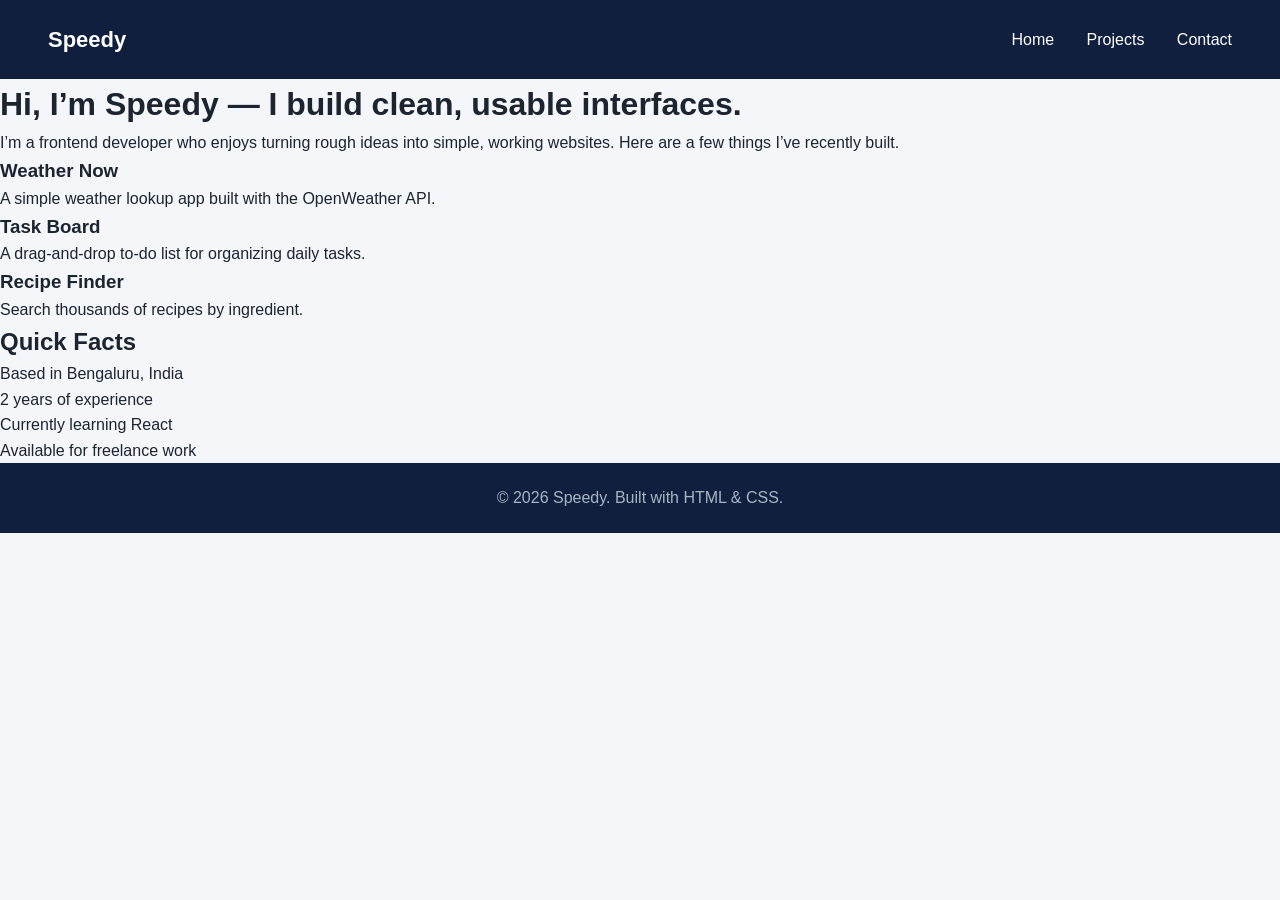
<file: part-c-layout-css3/index.html>
<!DOCTYPE html>
<html lang="en">
<head>
  <meta charset="UTF-8" />
  <meta name="viewport" content="width=device-width, initial-scale=1.0" />
  <title>Assignment 1 · Part C - Layout &amp; CSS3</title>
  <link rel="stylesheet" href="style.css" />
</head>
<body>

  <!--
    ============================================
    YOUR TASK
    ============================================
    The HTML for this part is already written for you - your job is 100%
    in style.css this time. Target image: ../assets/images/target-part-c.png

    What changed from Part B:
      1. <main> and <aside> now sit SIDE BY SIDE instead of stacked.
         Use Flexbox (display: flex on their parent, .page-row) to do this.
      2. Inside <main>, there are 3 project cards. Arrange them in a ROW
         using Flexbox (or try CSS Grid if you want the extra practice).
      3. Give each card a border-radius and a box-shadow.
      4. Give each card a hover effect using transition - when the mouse is
         over a card, it should lift up slightly and its shadow should grow.

    Follow the TODO comments in style.css - they walk you through it in order.
  -->

  <header class="site-header">
    <div class="brand">Speedy</div>
    <nav class="nav">
      <a href="#">Home</a>
      <a href="#">Projects</a>
      <a href="#">Contact</a>
    </nav>
  </header>

  <div class="page-row">
    <main class="site-main">
      <h1>Hi, I&rsquo;m Speedy &mdash; I build clean, usable interfaces.</h1>
      <p>I&rsquo;m a frontend developer who enjoys turning rough ideas into simple, working
      websites. Here are a few things I&rsquo;ve recently built.</p>

      <div class="card-row">
        <div class="card">
          <h3>Weather Now</h3>
          <p>A simple weather lookup app built with the OpenWeather API.</p>
        </div>
        <div class="card">
          <h3>Task Board</h3>
          <p>A drag-and-drop to-do list for organizing daily tasks.</p>
        </div>
        <div class="card">
          <h3>Recipe Finder</h3>
          <p>Search thousands of recipes by ingredient.</p>
        </div>
      </div>
    </main>

    <aside class="site-aside">
      <h2>Quick Facts</h2>
      <ul>
        <li>Based in Bengaluru, India</li>
        <li>2 years of experience</li>
        <li>Currently learning React</li>
        <li>Available for freelance work</li>
      </ul>
    </aside>
  </div>

  <footer class="site-footer">
    <p>&copy; 2026 Speedy. Built with HTML &amp; CSS.</p>
  </footer>

</body>
</html>
</file>
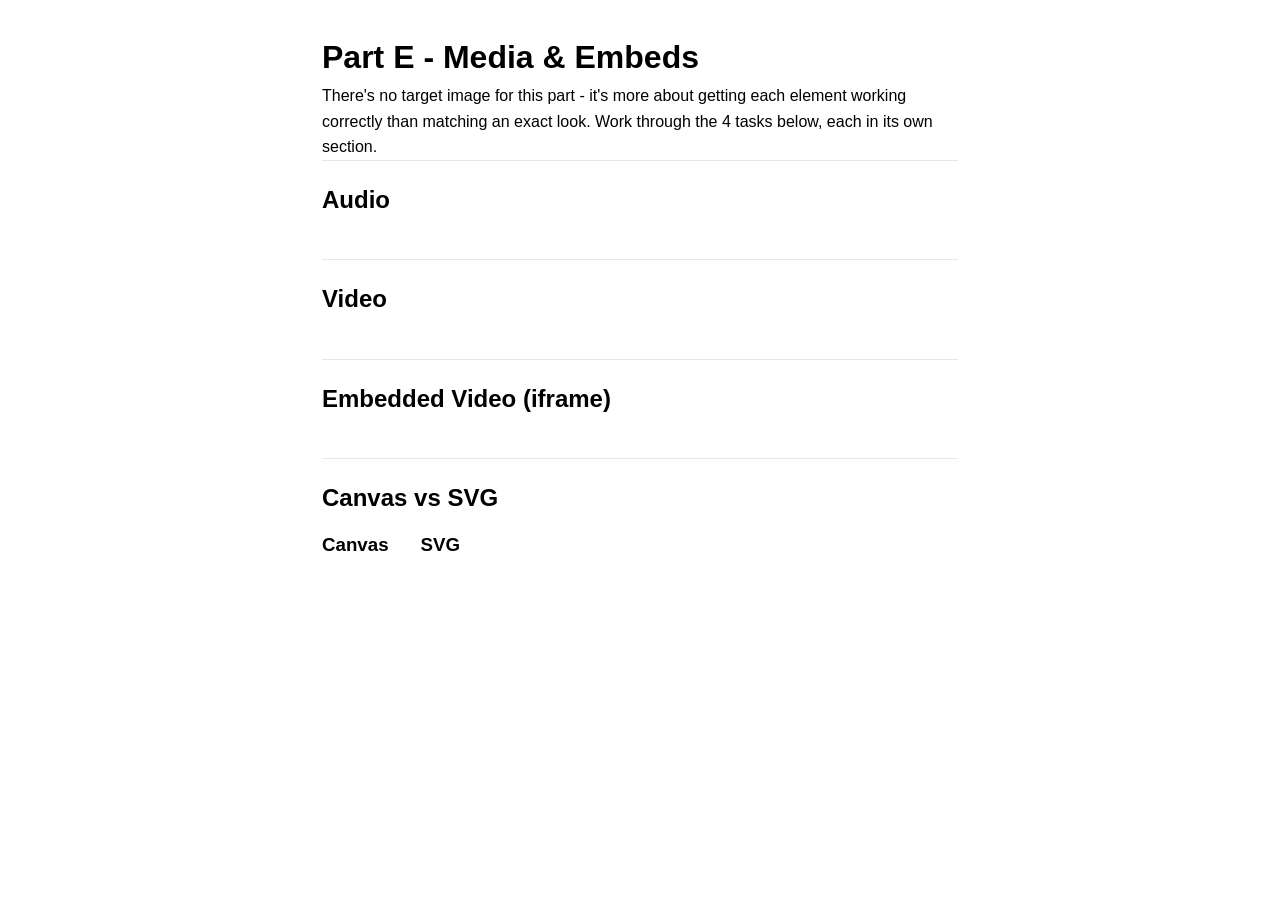
<file: part-e-media-embeds/index.html>
<!DOCTYPE html>
<html lang="en">
<head>
  <meta charset="UTF-8" />
  <meta name="viewport" content="width=device-width, initial-scale=1.0" />
  <title>Assignment 1 · Part E - Media &amp; Embeds</title>
  <link rel="stylesheet" href="style.css" />
</head>
<body>

  <h1>Part E - Media &amp; Embeds</h1>
  <p>There's no target image for this part - it's more about getting each
  element working correctly than matching an exact look. Work through the
  4 tasks below, each in its own section.</p>

  <!--
    ================================================================
    TASK 1 - <audio>
    ================================================================
    Drop any short mp3 file of your own into this folder (a voice memo,
    a clip of a song, anything) and call it audio-clip.mp3.

    TODO: add an <audio> tag below with:
      - controls  (so play/pause buttons show up)
      - a <source> child pointing at your mp3
      - some fallback text after the <source>, e.g.
        "Your browser does not support the audio element."
  -->
  <section>
    <h2>Audio</h2>
    <!-- TODO: your <audio> tag here -->
  </section>


  <!--
    ================================================================
    TASK 2 - <video>
    ================================================================
    Drop any short mp4 file of your own into this folder (a screen
    recording, a clip on your phone, anything) and call it video-clip.mp4.

    TODO: add a <video> tag below with:
      - controls
      - width="400" (or similar, so it doesn't take over the page)
      - a <source> child pointing at your mp4
      - fallback text, same idea as the audio task
  -->
  <section>
    <h2>Video</h2>
    <!-- TODO: your <video> tag here -->
  </section>


  <!--
    ================================================================
    TASK 3 - <iframe>
    ================================================================
    Pick any YouTube video, click Share -> Embed, and copy the <iframe>
    code YouTube gives you. Paste it below. This is the standard,
    real-world way iframes get used.

    TODO: your embedded <iframe> here
  -->
  <section>
    <h2>Embedded Video (iframe)</h2>
    <!-- TODO: your <iframe> here -->
  </section>


  <!--
    ================================================================
    TASK 4 - Canvas vs SVG
    ================================================================
    Draw the SAME simple shape TWO different ways: a filled circle with
    the letter "S" in the middle (like the Speedy avatar from Part A) -
    once using <canvas> + JavaScript, once using inline <svg>.

    CANVAS (drawn with JavaScript, in script.js):
      TODO: add a <canvas id="myCanvas" width="150" height="150"></canvas>
      below, then open script.js and use the Canvas API
      (getContext("2d"), fillStyle, beginPath/arc/fill, fillText) to draw
      a teal circle with a white "S" in the middle.

    SVG (drawn directly in HTML, no JavaScript needed):
      TODO: add an inline <svg> below with a <circle> (teal fill) and a
      <text> element (white "S", centered) inside it.

    Once both are done, write a comment here with ONE sentence on the
    biggest practical difference between the two approaches (hint: think
    about what happens if you resize the page, and how you'd animate or
    interact with each one).
  -->
  <section>
    <h2>Canvas vs SVG</h2>

    <div class="shape-row">
      <div>
        <h3>Canvas</h3>
        <!-- TODO: your <canvas> here -->
      </div>
      <div>
        <h3>SVG</h3>
        <!-- TODO: your <svg> here -->
      </div>
    </div>
  </section>

  <script src="script.js"></script>
</body>
</html>
</file>
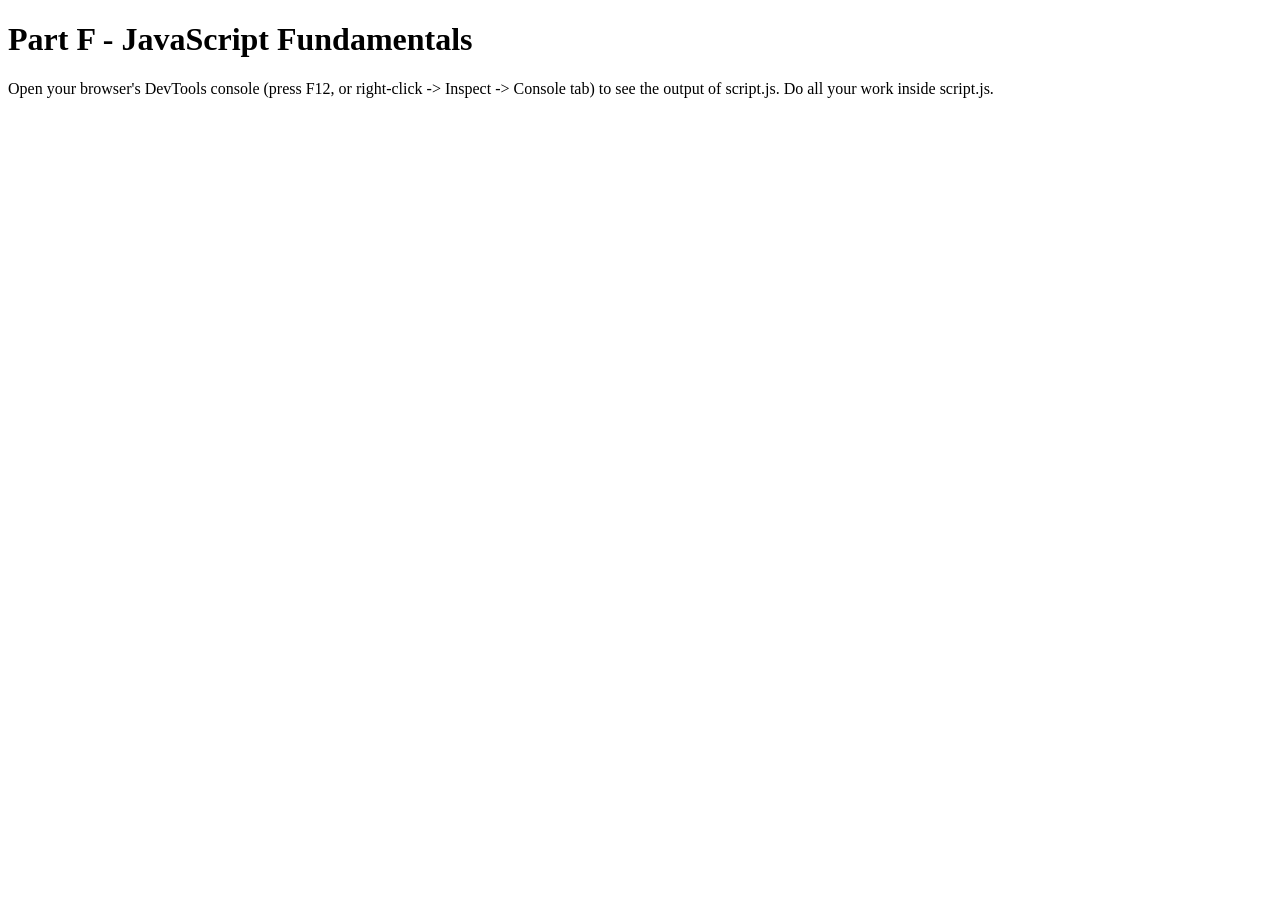
<file: part-f-js-fundamentals/index.html>
<!DOCTYPE html>
<html lang="en">
<head>
  <meta charset="UTF-8" />
  <meta name="viewport" content="width=device-width, initial-scale=1.0" />
  <title>Assignment 1 · Part F - JavaScript Fundamentals</title>
</head>
<body>

  <h1>Part F - JavaScript Fundamentals</h1>
  <p>Open your browser's DevTools console (press F12, or right-click -> Inspect -> Console tab)
     to see the output of script.js. Do all your work inside script.js.</p>

  <script src="script.js"></script>
</body>
</html>
</file>
<file: part-c-layout-css3/style.css>
* {
  margin: 0;
  padding: 0;
  box-sizing: border-box;
}

body {
  font-family: Arial, sans-serif;
  line-height: 1.6;
  background-color: #F4F6F9;
  color: #1C2430;
}

/* ---------- Header (already given as an example) ---------- */
.site-header {
  background-color: #0F1F3D;
  color: #ffffff;
  padding: 22px 48px;
  display: flex;               /* <- this is Flexbox in action */
  justify-content: space-between;
  align-items: center;
}

.brand {
  font-size: 22px;
  font-weight: 700;
}

.nav a {
  color: #ffffff;
  text-decoration: none;
  margin-left: 28px;
}


/* ---------- STEP 1: Put main + aside side by side ----------
   Target: .page-row is the parent of <main> and <aside>.
   TODO:
     - display: flex;
     - give it a max-width and center it with margin: 0 auto;
     - add some gap between main and aside (the "gap" property)
*/


/* ---------- STEP 2: Style the main content box ----------
   TODO:
     - background-color, padding, border-radius
     - decide how much space it takes vs aside
       (hint: the "flex" shorthand property, e.g. flex: 1 1 68%;)
*/


/* ---------- STEP 3: Arrange the 3 cards in a row ----------
   Target: .card-row is the parent of the 3 .card divs.
   TODO:
     - display: flex;  (or try display: grid; grid-template-columns: repeat(3, 1fr);)
     - add a gap between cards
     - add margin-top so it isn't stuck to the paragraph above it
*/


/* ---------- STEP 4: Style each card + add the hover effect ----------
   Target: .card
   TODO:
     - background-color, padding, border-radius
     - flex: 1;  (so all 3 cards share the row equally)
     - transition: transform 0.15s ease, box-shadow 0.15s ease;

   Then add a SEPARATE rule for .card:hover that:
     - moves it up slightly, e.g. transform: translateY(-4px);
     - gives it a bigger box-shadow than normal
   This is what makes the card "lift" when you point at it.
*/


/* ---------- STEP 5: Style the aside sidebar ----------
   TODO: background-color, padding, border-radius, list-style on the <ul>
*/


/* ---------- Footer (already given as an example) ---------- */
.site-footer {
  background-color: #0F1F3D;
  color: #A9B4C4;
  text-align: center;
  padding: 22px;
}
</file>
<file: part-e-media-embeds/style.css>
* {
  margin: 0;
  padding: 0;
  box-sizing: border-box;
}

body {
  font-family: Arial, sans-serif;
  line-height: 1.6;
  padding: 32px;
  max-width: 700px;
  margin: 0 auto;
}

section {
  margin-bottom: 40px;
  padding-top: 20px;
  border-top: 1px solid #E3E8EF;
}

.shape-row {
  display: flex;
  gap: 32px;
  margin-top: 12px;
}
</file>
